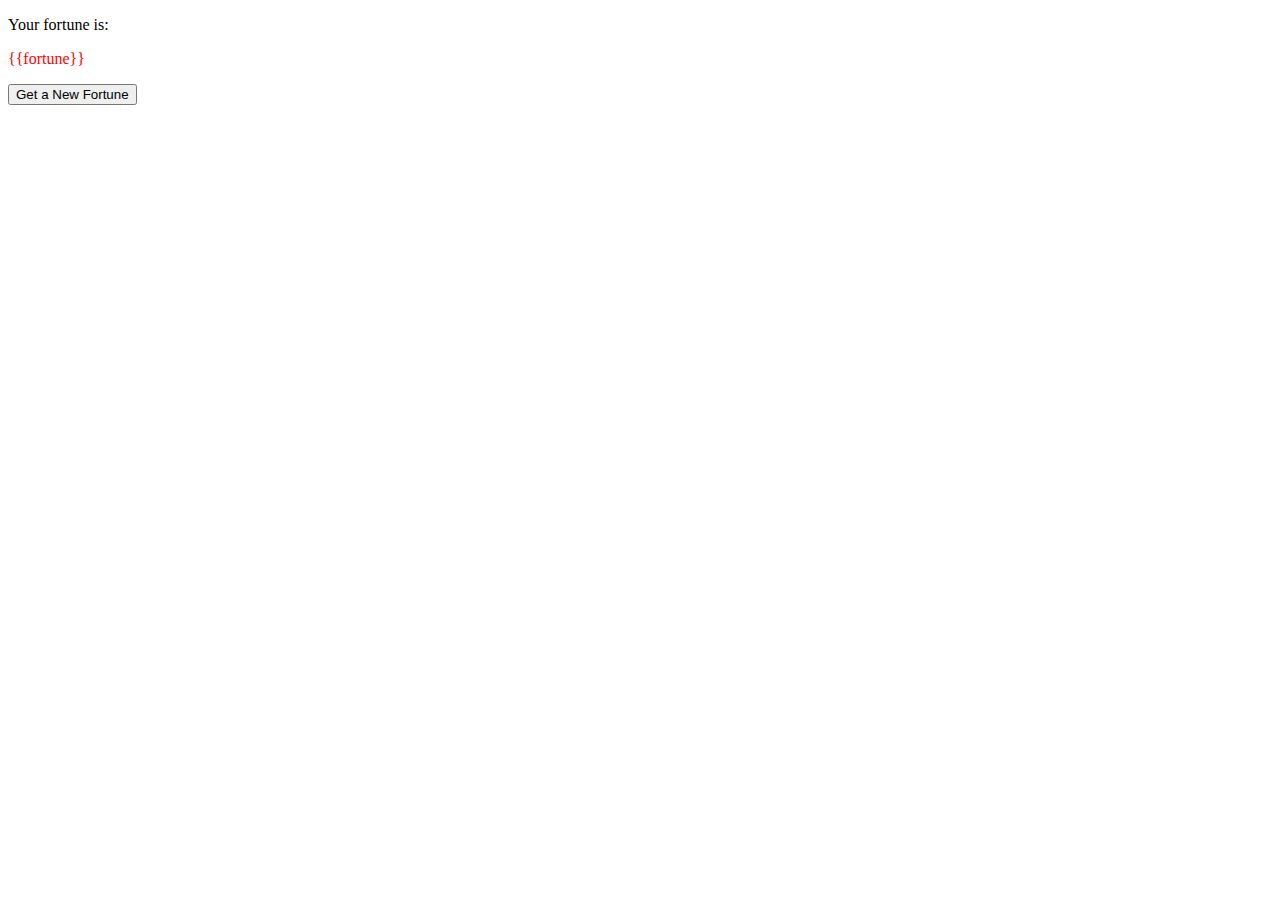
<file: flasklab/friday-flask-example/templates/fortune.html>
<!DOCTYPE html>
<html>
 
<head>
    <title>Fortune Teller</title>
</head>
 
<body>
    <p>Your fortune is:<p>

    <p style="color:red">{{fortune}}</p>

    <a href="/">
      <button>Get a New Fortune</button>
    </a>
</body>
 
</html>
</file>
